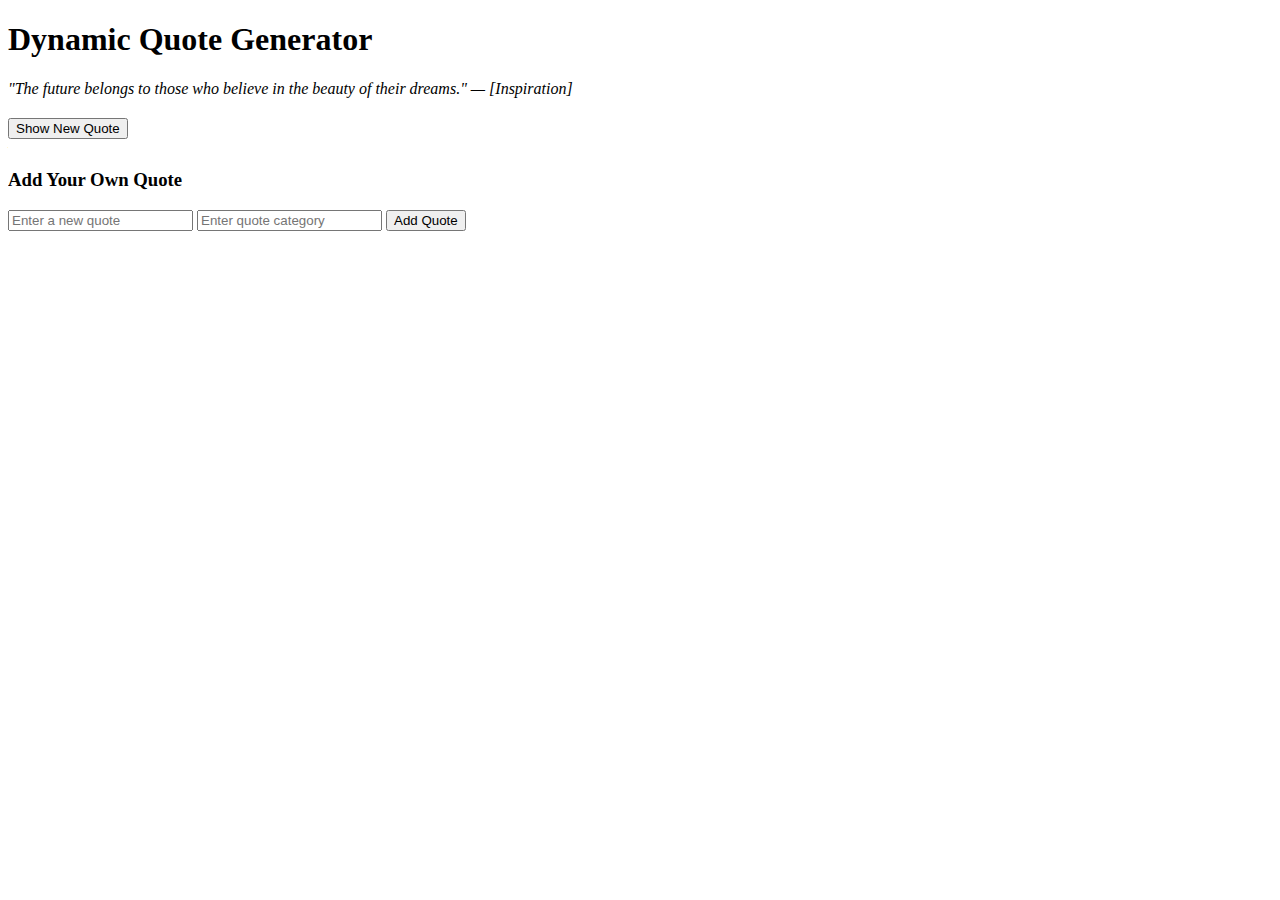
<file: index.html>
<!doctype html>
<html lang="en">
<head>
    <meta charset="UTF-8">
    <meta name="viewport" content="width=device-width, initial-scale=1.0">
    <title>Dynamic Quote Generator</title>
</head>
<body>
    <h1>Dynamic Quote Generator</h1>
    <div id="quoteDisplay" style="margin: 20px 0; font-style: italic;"></div>
    <button id="newQuote">Show New Quote</button>
    <div style="margin-top: 30px;">
    <h3>Add Your Own Quote</h3>
    <input id="newQuoteText" type="text" placeholder="Enter a new quote" />
    <input id="newQuoteCategory" type="text" placeholder="Enter quote category" />
    <button onclick="addQuote()">Add Quote</button>
  </div>

    <script src="script.js"></script>
</body>
</html>
</file>
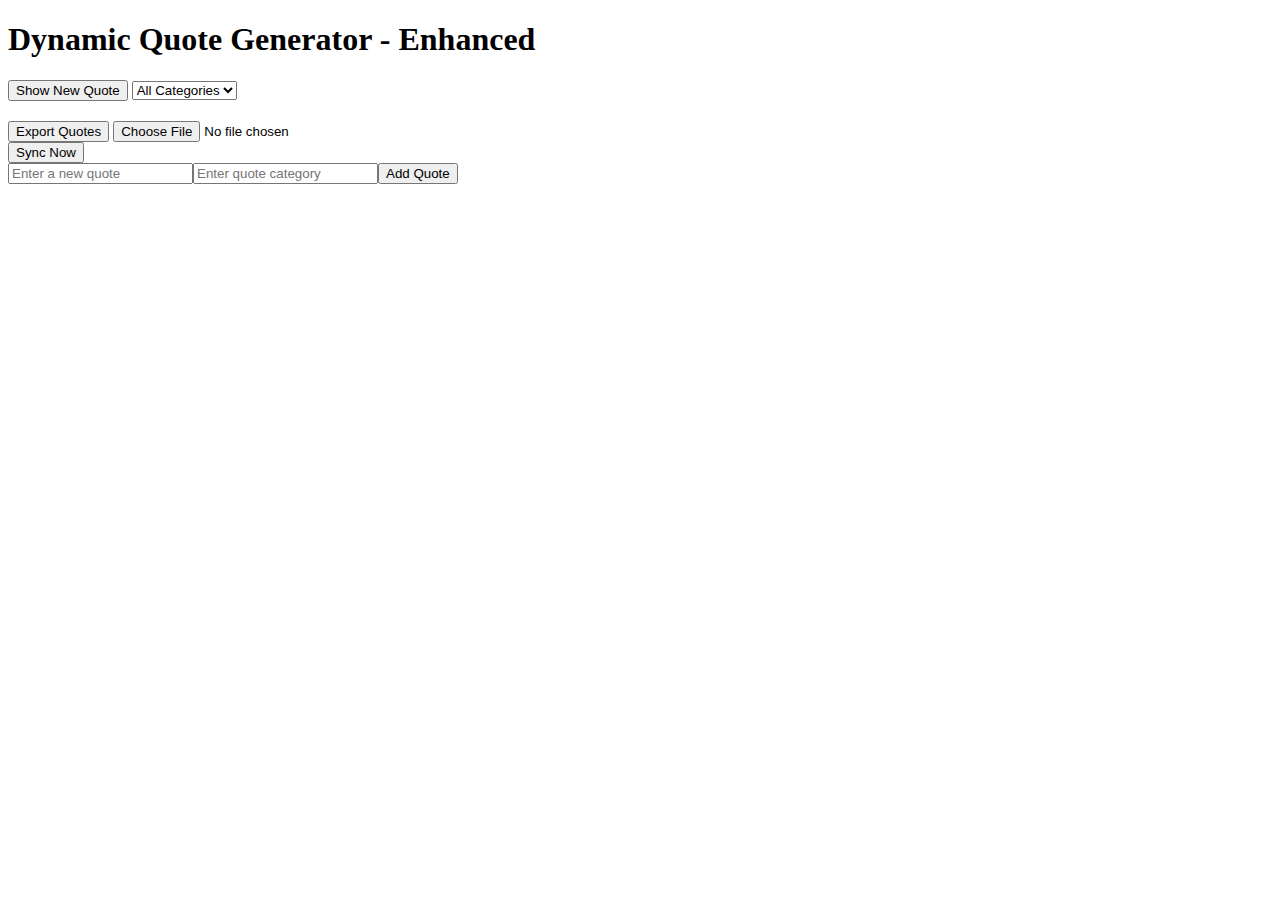
<file: dom-manipulation/index.html>
<!doctype html>
<html lang="en">
<head>
    <meta charset="UTF-8">
    <meta name="viewport" content="width=device-width, initial-scale=1.0">
    <title>Dynamic Quote Generator</title>
    <link rel="styleheet" href="styles.css">
</head>
<body>
    <h1>Dynamic Quote Generator - Enhanced</h1>
    <div id="quoteDisplay"></div>
    <button id="newQuote">Show New Quote</button>

    <select id="categoryFilter" onchange="filterQuotes()">
  <option value="all">All Categories</option>
</select>

   
    <!--  <div style="margin-top: 30px;">
    <h3>Add Your Own Quote</h3>
    <input id="newQuoteText" type="text" placeholder="Enter a new quote" />
    <input id="newQuoteCategory" type="text" placeholder="Enter quote category" />
    <button onclick="addQuote()">Add Quote</button>
  </div> -->

  <!-- Dynamic Quote Addition Form (built by JS) -->
  <div id="quoteForm"></div>

  <!-- JSON Import/Export Controls -->
  <div style="margin-top: 20px;">
    <button id="exportQuotes">Export Quotes</button>
    <input type="file" id="importFile" accept=".json" onchange="importFromJsonFile(event)" />
  </div>

  <button id="manualSync">Sync Now</button>

    <script src="script.js"></script>
</body>
</html>
</file>
<file: dom-manipulation/styles.css>
body {
      font-family: Arial, sans-serif;
      padding: 20px;
      background-color: #f4f4f4;
    }
    #quoteDisplay {
      margin: 20px 0;
      padding: 10px;
      background: #fff;
      border-left: 4px solid #007bff;
      font-style: italic;
    }
    input, button {
      margin: 5px;
      padding: 8px;
      font-size: 1rem;
    }
    #quoteForm {
      margin-top: 20px;
      background: #fff;
      padding: 15px;
      border-radius: 4px;
      box-shadow: 0 0 5px rgba(0,0,0,0.1);
    }
</file>
